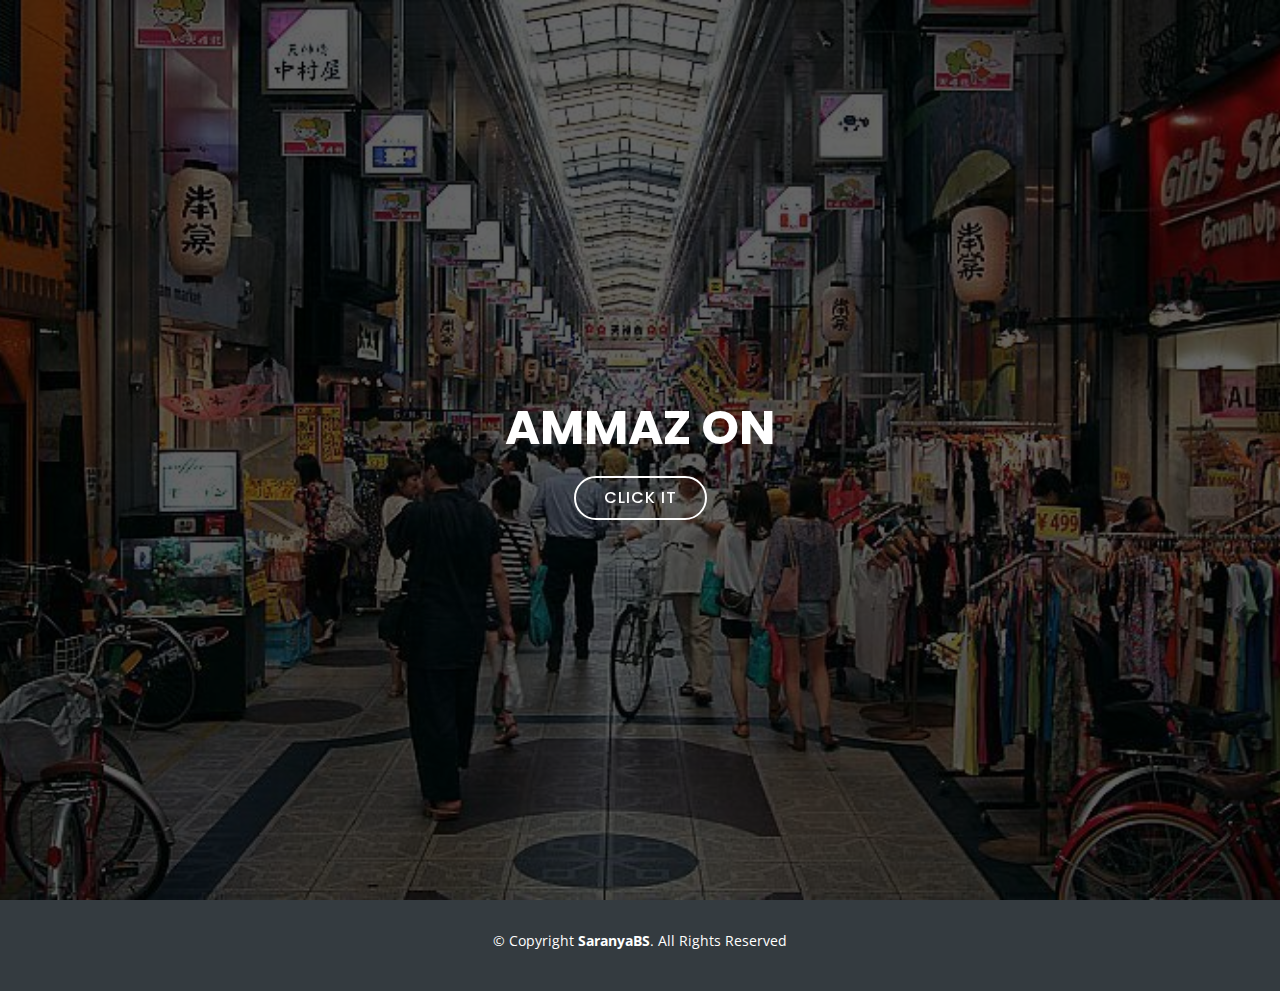
<file: index.html>
<!DOCTYPE html>
<html lang="en">
  <head>
    <meta charset="utf-8" />
    <meta content="width=device-width, initial-scale=1.0" name="viewport" />

    <title>ICAT SHOPPING LIST</title>
    <meta content="" name="description" />
    <meta content="" name="keywords" />
    <link
      href="https://fonts.googleapis.com/css?family=Open+Sans:300,300i,400,400i,700,700i|Poppins:300,400,500,700"
      rel="stylesheet"
    />

    <link href="assets/vendor/aos/aos.css" rel="stylesheet" />
    <link
      href="assets/vendor/bootstrap/css/bootstrap.min.css"
      rel="stylesheet"
    />
    


    <link href="./assets/css/style.css" rel="stylesheet" />
  </head>

  <body>
    <!-- ======= Hero Section ======= -->
    <section id="hero">
      <div class="hero-container" data-aos="zoom-in" data-aos-delay="200">
        <h1>AMMAZ ON</h1>
        <a class="btn-get-started" onclick="ajax();">Click It</a>
        </div>
    </section>

        <table class="table table-hover table-dark" >
          <tbody id="employee_table">
            
   
          </tbody>
        </table>
      </div>
    </section>
    <!-- End Hero Section -->

    <!-- ======= Footer ======= -->
    <footer id="footer">
      <div class="footer-top">
        <div class="container"></div>
      </div>

      <div class="container">
        <div class="copyright">
          &copy; Copyright <strong>SaranyaBS</strong>. All Rights Reserved
        </div>
        <div class="credits">
        </div>
      </div>
    </footer>
    <!-- End Footer -->

    <a
      href="#"
      class="back-to-top d-flex align-items-center justify-content-center"
      ><i class="bi bi-arrow-up-short"></i
    ></a>

    <!-- Vendor JS Files -->
    <script src='./assets/js/ajax.js'></script>
    <script src="./assets/vendor/aos/aos.js"></script>
    <script src="./assets/vendor/bootstrap/js/bootstrap.bundle.min.js"></script>
    <script src="./assets/vendor/glightbox/js/glightbox.min.js"></script>
    <script src="./assets/vendor/isotope-layout/isotope.pkgd.min.js"></script>
    <script src="./assets/vendor/php-email-form/validate.js"></script>
    <script src="./assets/vendor/purecounter/purecounter.js"></script>
    <script src="./assets/vendor/swiper/swiper-bundle.min.js"></script>

    <!-- Template Main JS File -->
    <script src="./assets/js/main.js"></script>
  </body>
</html>
</file>
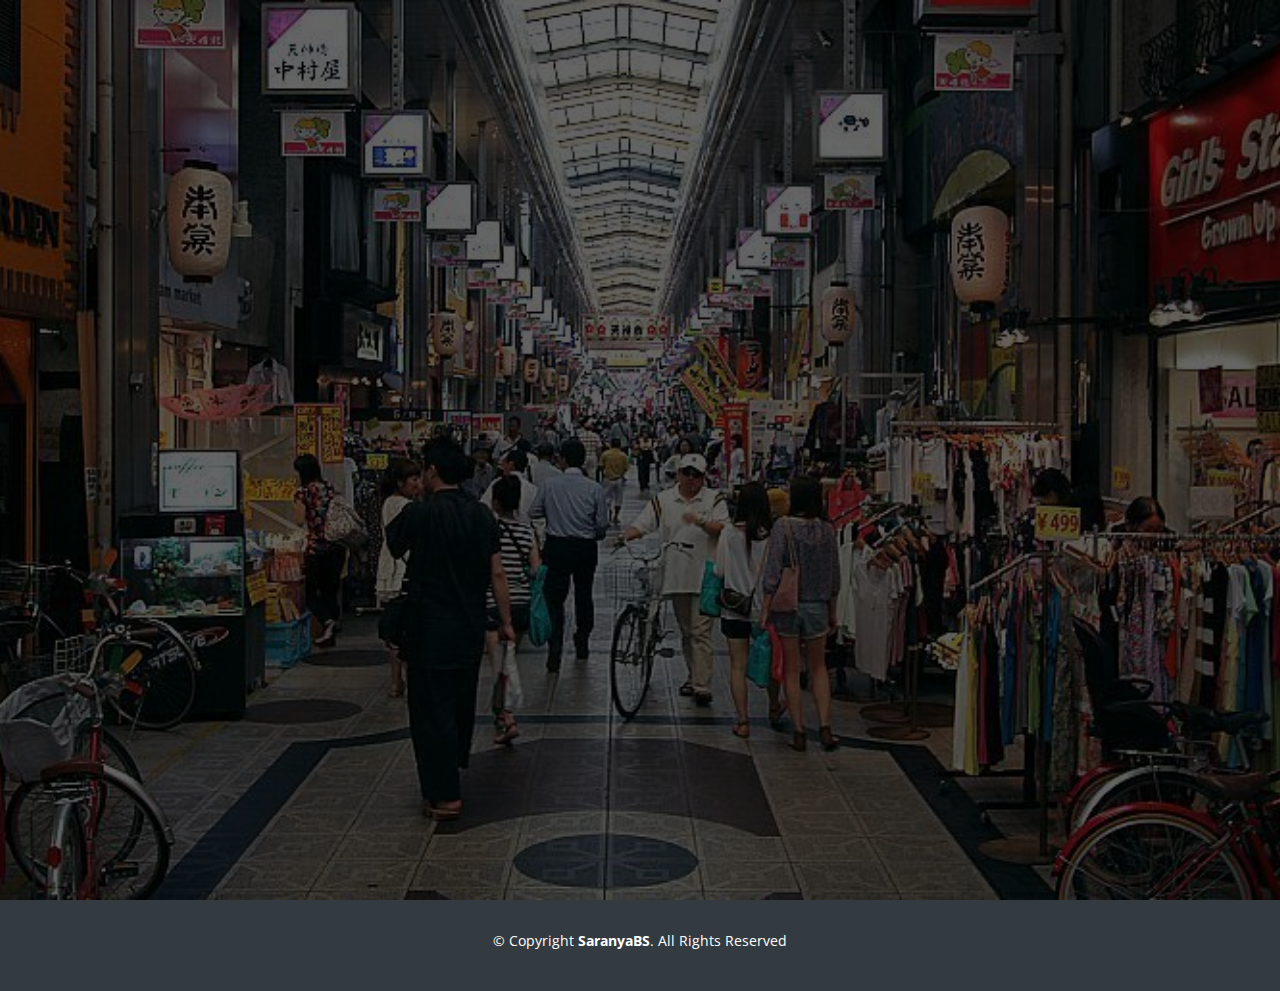
<file: table.html>
<!DOCTYPE html>
<html lang="en">
  <head>
    <meta charset="utf-8" />
    <meta content="width=device-width, initial-scale=1.0" name="viewport" />

    <title>ICAT SHOPPING LIST</title>
    <meta content="" name="description" />
    <meta content="" name="keywords" />
    <link
      href="https://fonts.googleapis.com/css?family=Open+Sans:300,300i,400,400i,700,700i|Poppins:300,400,500,700"
      rel="stylesheet"
    />

    <link href="assets/vendor/aos/aos.css" rel="stylesheet" />
    <link
      href="assets/vendor/bootstrap/css/bootstrap.min.css"
      rel="stylesheet"
    />


    <link href="assets/css/style.css" rel="stylesheet" />
  </head>

  <body>
    <!-- ======= Hero Section ======= -->
    <section id="hero">
      <div class="hero-container" data-aos="zoom-in" data-aos-delay="200">
        <table class="table table-hover table-dark">

          <!-- <div id="demo"></div> -->
          <!-- <thead> -->
            <!-- <tr>
              <th scope="col">Barcode</th>
              <th scope="col">ProductName</th>
              <th scope="col">Price</th>
              <th scope="col">Brand</th>
              <th scope="col">Quantity</th>
            </tr> -->
          <!-- </thead> -->
          <tbody id="employee_table"></tbody>
          <!-- <tbody>
          </tbody> -->
        </table>
      </div>
    </section>
    <!-- End Hero Section -->

    <!-- ======= Footer ======= -->
    <footer id="footer">
      <div class="footer-top">
        <div class="container"></div>
      </div>

      <div class="container">
        <div class="copyright">
          &copy; Copyright <strong>SaranyaBS</strong>. All Rights Reserved
        </div>
        <div class="credits">
        </div>
      </div>
    </footer>
    <!-- End Footer -->

    <a
      href="#"
      class="back-to-top d-flex align-items-center justify-content-center"
      ><i class="bi bi-arrow-up-short"></i
    ></a>

    <!-- Vendor JS Files -->
    <script src="assets/vendor/aos/aos.js"></script>
    <script src="assets/vendor/bootstrap/js/bootstrap.bundle.min.js"></script>
    <script src="assets/vendor/glightbox/js/glightbox.min.js"></script>
    <script src="assets/vendor/isotope-layout/isotope.pkgd.min.js"></script>
    <script src="assets/vendor/php-email-form/validate.js"></script>
    <script src="assets/vendor/purecounter/purecounter.js"></script>
    <script src="assets/vendor/swiper/swiper-bundle.min.js"></script>

    <!-- Template Main JS File -->
    <script src="assets/js/main.js"></script>
  </body>
</html>
</file>
<file: assets/css/style.css>
/**
* Template Name: Regna - v4.6.0
* Template URL: https://bootstrapmade.com/regna-bootstrap-onepage-template/
* Author: BootstrapMade.com
* License: https://bootstrapmade.com/license/
*/

/*--------------------------------------------------------------
# General
--------------------------------------------------------------*/
body {
  background: #fff;
  color: #666666;
  font-family: "Open Sans", sans-serif;
}

a {
  color: #2dc997;
  text-decoration: none;
}

a:hover, a:active, a:focus {
  color: #2dca98;
  outline: none;
  text-decoration: none;
}

p {
  padding: 0;
  margin: 0 0 30px 0;
}

h1, h2, h3, h4, h5, h6 {
  font-family: "Poppins", sans-serif;
  font-weight: 400;
  margin: 0 0 20px 0;
  padding: 0;
}
table{
  position: absolute;
  top: 250px;
}
/*--------------------------------------------------------------
# Back to top button
--------------------------------------------------------------*/
.back-to-top {
  position: fixed;
  visibility: hidden;
  opacity: 0;
  right: 15px;
  bottom: 15px;
  z-index: 996;
  background: #2dc997;
  width: 40px;
  height: 40px;
  border-radius: 4px;
  transition: all 0.4s;
}
.back-to-top i {
  font-size: 28px;
  color: #fff;
  line-height: 0;
}
.back-to-top:hover {
  background: #49d6a9;
  color: #fff;
}
.back-to-top.active {
  visibility: visible;
  opacity: 1;
}

/*--------------------------------------------------------------
# Disable AOS delay on mobile
--------------------------------------------------------------*/
@media screen and (max-width: 768px) {
  [data-aos-delay] {
    transition-delay: 0 !important;
  }
}
/*--------------------------------------------------------------
# Header
--------------------------------------------------------------*/
#header {
  height: 90px;
  transition: all 0.5s;
  z-index: 997;
  background: rgba(52, 59, 64, 0.9);
}
#header #logo h1 {
  font-size: 32px;
  margin: 0;
  line-height: 1;
  font-family: "Poppins", sans-serif;
  font-weight: 700;
  letter-spacing: 3px;
  text-transform: uppercase;
}
#header #logo h1 a, #header #logo h1 a:hover {
  color: #fff;
}
#header #logo img {
  padding: 0;
  margin: 0;
}
#header.header-transparent {
  background: transparent;
}
#header.header-scrolled {
  background: rgba(52, 59, 64, 0.9);
  height: 70px;
  transition: all 0.5s;
}

.scrolled-offset {
  margin-top: 70px;
}

/*--------------------------------------------------------------
# Navigation Menu
--------------------------------------------------------------*/
/**
* Desktop Navigation 
*/
.navbar {
  padding: 0;
}
.navbar ul {
  margin: 0;
  padding: 0;
  display: flex;
  list-style: none;
  align-items: center;
}
.navbar li {
  position: relative;
}
.navbar > ul > li {
  white-space: nowrap;
  padding: 10px 0 10px 24px;
}
.navbar a, .navbar a:focus {
  display: flex;
  align-items: center;
  justify-content: space-between;
  font-family: "Poppins", sans-serif;
  color: #fff;
  font-size: 14px;
  padding: 0 4px;
  white-space: nowrap;
  transition: 0.3s;
  letter-spacing: 0.4px;
  position: relative;
  text-transform: uppercase;
}
.navbar a i, .navbar a:focus i {
  font-size: 12px;
  line-height: 0;
  margin-left: 5px;
}
.navbar > ul > li > a:before {
  content: "";
  position: absolute;
  width: 100%;
  height: 2px;
  bottom: -6px;
  left: 0;
  background-color: #2dc997;
  visibility: hidden;
  transform: scaleX(0);
  transition: all 0.3s ease-in-out 0s;
}
.navbar a:hover:before, .navbar li:hover > a:before, .navbar .active:before {
  visibility: visible;
  transform: scaleX(1);
}
.navbar a:hover, .navbar .active, .navbar .active:focus, .navbar li:hover > a {
  color: #fff;
}
.navbar .dropdown ul {
  display: block;
  position: absolute;
  left: 24px;
  top: calc(100% + 30px);
  margin: 0;
  padding: 10px 0;
  z-index: 99;
  opacity: 0;
  visibility: hidden;
  background: #fff;
  box-shadow: 0px 0px 30px rgba(127, 137, 161, 0.25);
  transition: 0.3s;
}
.navbar .dropdown ul li {
  min-width: 200px;
}
.navbar .dropdown ul a {
  padding: 10px 20px;
  font-size: 14px;
  text-transform: none;
  color: #666666;
}
.navbar .dropdown ul a i {
  font-size: 12px;
}
.navbar .dropdown ul a:hover, .navbar .dropdown ul .active:hover, .navbar .dropdown ul li:hover > a {
  color: #2dc997;
}
.navbar .dropdown:hover > ul {
  opacity: 1;
  top: 100%;
  visibility: visible;
}
.navbar .dropdown .dropdown ul {
  top: 0;
  left: calc(100% - 30px);
  visibility: hidden;
}
.navbar .dropdown .dropdown:hover > ul {
  opacity: 1;
  top: 0;
  left: 100%;
  visibility: visible;
}
@media (max-width: 1366px) {
  .navbar .dropdown .dropdown ul {
    left: -90%;
  }
  .navbar .dropdown .dropdown:hover > ul {
    left: -100%;
  }
}

/**
* Mobile Navigation 
*/
.mobile-nav-toggle {
  color: #fff;
  font-size: 28px;
  cursor: pointer;
  display: none;
  line-height: 0;
  transition: 0.5s;
}

@media (max-width: 991px) {
  .mobile-nav-toggle {
    display: block;
  }

  .navbar ul {
    display: none;
  }
}
.navbar-mobile {
  position: fixed;
  overflow: hidden;
  top: 0;
  right: 0;
  left: 0;
  bottom: 0;
  background: rgba(77, 77, 77, 0.9);
  transition: 0.3s;
  z-index: 999;
}
.navbar-mobile .mobile-nav-toggle {
  position: absolute;
  top: 15px;
  right: 15px;
}
.navbar-mobile ul {
  display: block;
  position: absolute;
  top: 55px;
  right: 15px;
  bottom: 15px;
  left: 15px;
  padding: 10px 0;
  background-color: #fff;
  overflow-y: auto;
  transition: 0.3s;
}
.navbar-mobile > ul > li {
  padding: 0;
}
.navbar-mobile a:hover:before, .navbar-mobile li:hover > a:before, .navbar-mobile .active:before {
  visibility: hidden;
}
.navbar-mobile a, .navbar-mobile a:focus {
  padding: 10px 20px;
  font-size: 15px;
  color: #666666;
}
.navbar-mobile a:hover, .navbar-mobile .active, .navbar-mobile li:hover > a {
  color: #2dc997;
}
.navbar-mobile .getstarted, .navbar-mobile .getstarted:focus {
  margin: 15px;
}
.navbar-mobile .dropdown ul {
  position: static;
  display: none;
  margin: 10px 20px;
  padding: 10px 0;
  z-index: 99;
  opacity: 1;
  visibility: visible;
  background: #fff;
  box-shadow: 0px 0px 30px rgba(127, 137, 161, 0.25);
}
.navbar-mobile .dropdown ul li {
  min-width: 200px;
}
.navbar-mobile .dropdown ul a {
  padding: 10px 20px;
}
.navbar-mobile .dropdown ul a i {
  font-size: 12px;
}
.navbar-mobile .dropdown ul a:hover, .navbar-mobile .dropdown ul .active:hover, .navbar-mobile .dropdown ul li:hover > a {
  color: #2dc997;
}
.navbar-mobile .dropdown > .dropdown-active {
  display: block;
}

/*--------------------------------------------------------------
# Hero Section
--------------------------------------------------------------*/
#hero {
  width: 100%;
  height: 100vh;
  background: url(../img/hero-bg.jpg) top center;
  background-size: cover;
  position: relative;
}
@media (min-width: 1024px) {
  #hero {
    background-attachment: fixed;
  }
}
#hero:before {
  content: "";
  background: rgba(0, 0, 0, 0.6);
  position: absolute;
  bottom: 0;
  top: 0;
  left: 0;
  right: 0;
}
#hero .hero-container {
  position: absolute;
  bottom: 0;
  top: 0;
  left: 0;
  right: 0;
  display: flex;
  justify-content: center;
  align-items: center;
  flex-direction: column;
  text-align: center;
}
#hero h1 {
  margin: 30px 0 10px 0;
  font-size: 48px;
  font-weight: 700;
  line-height: 56px;
  text-transform: uppercase;
  color: #fff;
}
@media (max-width: 768px) {
  #hero h1 {
    font-size: 28px;
    line-height: 36px;
  }
}
#hero h2 {
  color: #eee;
  margin-bottom: 50px;
  font-size: 24px;
}
@media (max-width: 768px) {
  #hero h2 {
    font-size: 18px;
    line-height: 24px;
    margin-bottom: 30px;
  }
}
#hero .btn-get-started {
  font-family: "Poppins", sans-serif;
  text-transform: uppercase;
  font-weight: 500;
  font-size: 16px;
  letter-spacing: 1px;
  display: inline-block;
  padding: 8px 28px;
  border-radius: 50px;
  transition: 0.5s;
  margin: 10px;
  border: 2px solid #fff;
  color: #fff;
}
#hero .btn-get-started:hover {
  background: #2dc997;
  border: 2px solid #2dc997;
}

/*--------------------------------------------------------------
# Sections
--------------------------------------------------------------*/
section {
  overflow: hidden;
}

/* Sections Header
--------------------------------*/
.section-header .section-title {
  font-size: 32px;
  color: #111;
  text-transform: uppercase;
  text-align: center;
  font-weight: 700;
  margin-bottom: 5px;
}
.section-header .section-description {
  text-align: center;
  padding-bottom: 40px;
  color: #999;
}

/*--------------------------------------------------------------
# Breadcrumbs
--------------------------------------------------------------*/
.breadcrumbs {
  padding: 20px 0;
  background-color: whitesmoke;
  min-height: 40px;
  margin-top: 92px;
}
.breadcrumbs h2 {
  font-size: 24px;
  font-weight: 300;
  margin: 0;
}
@media (max-width: 992px) {
  .breadcrumbs h2 {
    margin: 0 0 10px 0;
  }
}
.breadcrumbs ol {
  display: flex;
  flex-wrap: wrap;
  list-style: none;
  padding: 0;
  margin: 0;
  font-size: 14px;
}
.breadcrumbs ol li + li {
  padding-left: 10px;
}
.breadcrumbs ol li + li::before {
  display: inline-block;
  padding-right: 10px;
  color: #6c757d;
  content: "/";
}
@media (max-width: 768px) {
  .breadcrumbs .d-flex {
    display: block !important;
  }
  .breadcrumbs ol {
    display: block;
  }
  .breadcrumbs ol li {
    display: inline-block;
  }
}

/* About Us Section
--------------------------------*/
#about {
  background: #fff;
  padding: 80px 0;
}
#about .about-container .background {
  min-height: 300px;
  background: url(../img/about-img.jpg) center top no-repeat;
  margin-bottom: 10px;
}
#about .about-container .content {
  background: #fff;
}
#about .about-container .title {
  color: #333;
  font-weight: 700;
  font-size: 32px;
}
@media (max-width: 768px) {
  #about .about-container .title {
    padding-top: 15px;
  }
}
#about .about-container p {
  line-height: 26px;
}
#about .about-container p:last-child {
  margin-bottom: 0;
}
#about .about-container .icon-box {
  background: #fff;
  background-size: cover;
  padding: 0 0 30px 0;
}
#about .about-container .icon-box .icon {
  float: left;
  background: #fff;
  width: 64px;
  height: 64px;
  display: flex;
  justify-content: center;
  align-items: center;
  flex-direction: column;
  text-align: center;
  border-radius: 50%;
  border: 2px solid #2dc997;
}
#about .about-container .icon-box .icon i {
  color: #2dc997;
  font-size: 24px;
  line-height: 0;
}
#about .about-container .icon-box .title {
  margin-left: 80px;
  font-weight: 500;
  margin-bottom: 5px;
  font-size: 18px;
  text-transform: uppercase;
}
#about .about-container .icon-box .title a {
  color: #111;
}
#about .about-container .icon-box .description {
  margin-left: 80px;
  line-height: 24px;
  font-size: 14px;
}

/* Facts Section
--------------------------------*/
#facts {
  background: #f7f7f7;
  padding: 80px 0 60px 0;
}
#facts .counters span {
  font-size: 48px;
  display: block;
  color: #2dc997;
}
#facts .counters p {
  padding: 0;
  margin: 0 0 20px 0;
  font-family: "Poppins", sans-serif;
  font-size: 14px;
}

/* Services Section
--------------------------------*/
#services {
  background: #fff;
  background-size: cover;
  padding: 80px 0 60px 0;
}
#services .box {
  padding: 50px 20px;
  margin-bottom: 50px;
  text-align: center;
  border: 1px solid #e6e6e6;
  height: 200px;
  position: relative;
  background: #fafafa;
}
#services .icon {
  position: absolute;
  top: -36px;
  left: calc(50% - 36px);
  transition: 0.2s;
  border-radius: 50%;
  border: 6px solid #fff;
  display: flex;
  justify-content: center;
  align-items: center;
  flex-direction: column;
  text-align: center;
  width: 72px;
  height: 72px;
  background: #2dc997;
}
#services .icon a {
  display: inline-block;
}
#services .icon i {
  color: #fff;
  font-size: 24px;
  line-height: 0;
}
#services .box:hover .icon {
  background: #fff;
  border: 2px solid #2dc997;
}
#services .box:hover .icon i {
  color: #2dc997;
}
#services .box:hover .icon a {
  color: #2dc997;
}
#services .title {
  font-weight: 700;
  font-size: 18px;
  margin-bottom: 15px;
  text-transform: uppercase;
}
#services .title a {
  color: #111;
}
#services .description {
  font-size: 14px;
  line-height: 24px;
}

/* Call To Action Section
--------------------------------*/
#call-to-action {
  background: linear-gradient(rgba(0, 0, 0, 0.6), rgba(0, 0, 0, 0.6)), url(../img/call-to-action-bg.jpg) fixed center center;
  background-size: cover;
  padding: 80px 0;
}
@media (max-width: 1024px) {
  #call-to-action {
    background-attachment: scroll;
  }
}
#call-to-action .cta-title {
  color: #fff;
  font-size: 28px;
  font-weight: 700;
}
#call-to-action .cta-text {
  color: #fff;
}
@media (min-width: 769px) {
  #call-to-action .cta-btn-container {
    display: flex;
    align-items: center;
    justify-content: flex-end;
  }
}
#call-to-action .cta-btn {
  font-family: "Poppins", sans-serif;
  text-transform: uppercase;
  font-weight: 500;
  font-size: 16px;
  letter-spacing: 1px;
  display: inline-block;
  padding: 8px 30px;
  border-radius: 50px;
  transition: 0.5s;
  margin: 10px;
  border: 2px solid #fff;
  color: #fff;
}
#call-to-action .cta-btn:hover {
  background: #2dc997;
  border: 2px solid #2dc997;
}

/* Portfolio Section
--------------------------------*/
#portfolio {
  background: #f7f7f7;
  padding: 80px 0;
}
#portfolio #portfolio-flters {
  padding: 0;
  margin: 0 auto 25px auto;
  list-style: none;
  text-align: center;
  border-radius: 50px;
}
#portfolio #portfolio-flters li {
  cursor: pointer;
  display: inline-block;
  padding: 12px 18px 14px 18px;
  font-size: 14px;
  font-weight: 500;
  line-height: 1;
  color: #666666;
  margin: 0 5px 10px 5px;
  transition: all ease-in-out 0.3s;
  background: white;
  border-radius: 4px;
}
#portfolio #portfolio-flters li:hover, #portfolio #portfolio-flters li.filter-active {
  color: #fff;
  background: #2dc997;
}
#portfolio #portfolio-flters li:last-child {
  margin-right: 0;
}
#portfolio .portfolio-item {
  margin-bottom: 30px;
  overflow: hidden;
}
#portfolio .portfolio-item img {
  position: relative;
  top: 0;
  transition: all 0.6s cubic-bezier(0.645, 0.045, 0.355, 1);
}
#portfolio .portfolio-item .portfolio-info {
  opacity: 0;
  position: absolute;
  left: 12px;
  right: 12px;
  bottom: -50px;
  z-index: 3;
  transition: all ease-in-out 0.3s;
  background: #2dc997;
  padding: 15px 20px;
}
#portfolio .portfolio-item .portfolio-info h4 {
  font-size: 18px;
  color: #fff;
  font-weight: 600;
}
#portfolio .portfolio-item .portfolio-info p {
  color: #fff;
  font-size: 14px;
  margin-bottom: 0;
}
#portfolio .portfolio-item .portfolio-info .preview-link, #portfolio .portfolio-item .portfolio-info .details-link {
  position: absolute;
  right: 50px;
  font-size: 24px;
  top: calc(50% - 18px);
  color: white;
  transition: ease-in-out 0.3s;
}
#portfolio .portfolio-item .portfolio-info .preview-link:hover, #portfolio .portfolio-item .portfolio-info .details-link:hover {
  color: #a4ebd4;
}
#portfolio .portfolio-item .portfolio-info .details-link {
  right: 15px;
}
#portfolio .portfolio-item:hover img {
  top: -30px;
}
#portfolio .portfolio-item:hover .portfolio-info {
  opacity: 1;
  bottom: 0;
}

/*--------------------------------------------------------------
# Portfolio Details
--------------------------------------------------------------*/
.portfolio-details {
  padding-top: 40px;
}
.portfolio-details .portfolio-details-slider img {
  width: 100%;
}
.portfolio-details .portfolio-details-slider .swiper-pagination {
  margin-top: 20px;
  position: relative;
}
.portfolio-details .portfolio-details-slider .swiper-pagination .swiper-pagination-bullet {
  width: 12px;
  height: 12px;
  background-color: #fff;
  opacity: 1;
  border: 1px solid #2dc997;
}
.portfolio-details .portfolio-details-slider .swiper-pagination .swiper-pagination-bullet-active {
  background-color: #2dc997;
}
.portfolio-details .portfolio-info {
  padding: 30px;
  box-shadow: 0px 0 30px rgba(102, 102, 102, 0.08);
}
.portfolio-details .portfolio-info h3 {
  font-size: 22px;
  font-weight: 700;
  margin-bottom: 20px;
  padding-bottom: 20px;
  border-bottom: 1px solid #eee;
}
.portfolio-details .portfolio-info ul {
  list-style: none;
  padding: 0;
  font-size: 15px;
}
.portfolio-details .portfolio-info ul li + li {
  margin-top: 10px;
}
.portfolio-details .portfolio-description {
  padding-top: 30px;
}
.portfolio-details .portfolio-description h2 {
  font-size: 26px;
  font-weight: 700;
  margin-bottom: 20px;
}
.portfolio-details .portfolio-description p {
  padding: 0;
}

/* Team Section
--------------------------------*/
#team {
  background: #fff;
  padding: 80px 0 60px 0;
}
#team .member {
  text-align: center;
  margin-bottom: 20px;
}
#team .member .pic {
  margin-bottom: 15px;
  overflow: hidden;
  height: 260px;
}
#team .member .pic img {
  max-width: 100%;
}
#team .member h4 {
  font-weight: 700;
  margin-bottom: 2px;
  font-size: 18px;
}
#team .member span {
  font-style: italic;
  display: block;
  font-size: 13px;
}
#team .member .social {
  margin-top: 15px;
}
#team .member .social a {
  color: #b3b3b3;
}
#team .member .social a:hover {
  color: #2dc997;
}
#team .member .social i {
  font-size: 18px;
  margin: 0 2px;
}

/* Contact Section
--------------------------------*/
#contact {
  background: #f7f7f7;
  padding: 80px 0 40px 0;
}
#contact #google-map {
  height: 300px;
  margin-bottom: 20px;
}
#contact .info {
  color: #333333;
}
#contact .info i {
  font-size: 32px;
  color: #2dc997;
  float: left;
  line-height: 0;
}
#contact .info p {
  padding: 0 0 10px 50px;
  margin-bottom: 20px;
  line-height: 22px;
  font-size: 14px;
}
#contact .info .email p {
  padding-top: 5px;
}
#contact .social-links {
  padding: 20px 0;
}
#contact .social-links a {
  font-size: 18px;
  background: #333;
  color: #fff;
  line-height: 1;
  border-radius: 50%;
  text-align: center;
  width: 36px;
  height: 36px;
  transition: 0.3s;
  display: inline-flex;
  align-items: center;
  justify-content: center;
}
#contact .social-links a i {
  line-height: 0;
}
#contact .social-links a:hover {
  background: #2dc997;
  color: #fff;
}
#contact .php-email-form .error-message {
  display: none;
  color: #fff;
  background: #ed3c0d;
  text-align: left;
  padding: 15px;
  font-weight: 600;
}
#contact .php-email-form .error-message br + br {
  margin-top: 25px;
}
#contact .php-email-form .sent-message {
  display: none;
  color: #fff;
  background: #18d26e;
  text-align: center;
  padding: 15px;
  font-weight: 600;
}
#contact .php-email-form .loading {
  display: none;
  background: #fff;
  text-align: center;
  padding: 15px;
}
#contact .php-email-form .loading:before {
  content: "";
  display: inline-block;
  border-radius: 50%;
  width: 24px;
  height: 24px;
  margin: 0 10px -6px 0;
  border: 3px solid #18d26e;
  border-top-color: #eee;
  -webkit-animation: animate-loading 1s linear infinite;
  animation: animate-loading 1s linear infinite;
}
#contact .php-email-form input, #contact .php-email-form textarea {
  border-radius: 0;
  box-shadow: none;
  font-size: 14px;
}
#contact .php-email-form input::focus, #contact .php-email-form textarea::focus {
  background-color: #2dc997;
}
#contact .php-email-form button[type=submit] {
  background: #2dc997;
  border: 0;
  padding: 10px 24px;
  color: #fff;
  transition: 0.4s;
}
#contact .php-email-form button[type=submit]:hover {
  background: #51d8ad;
}
@-webkit-keyframes animate-loading {
  0% {
    transform: rotate(0deg);
  }
  100% {
    transform: rotate(360deg);
  }
}
@keyframes animate-loading {
  0% {
    transform: rotate(0deg);
  }
  100% {
    transform: rotate(360deg);
  }
}

/*--------------------------------------------------------------
# Footer
--------------------------------------------------------------*/
#footer {
  background: #343b40;
  padding: 30px 0;
  color: #fff;
  font-size: 14px;
}
#footer .copyright {
  text-align: center;
}
#footer .credits {
  padding-top: 10px;
  text-align: center;
  font-size: 13px;
  color: #ccc;
}
</file>
